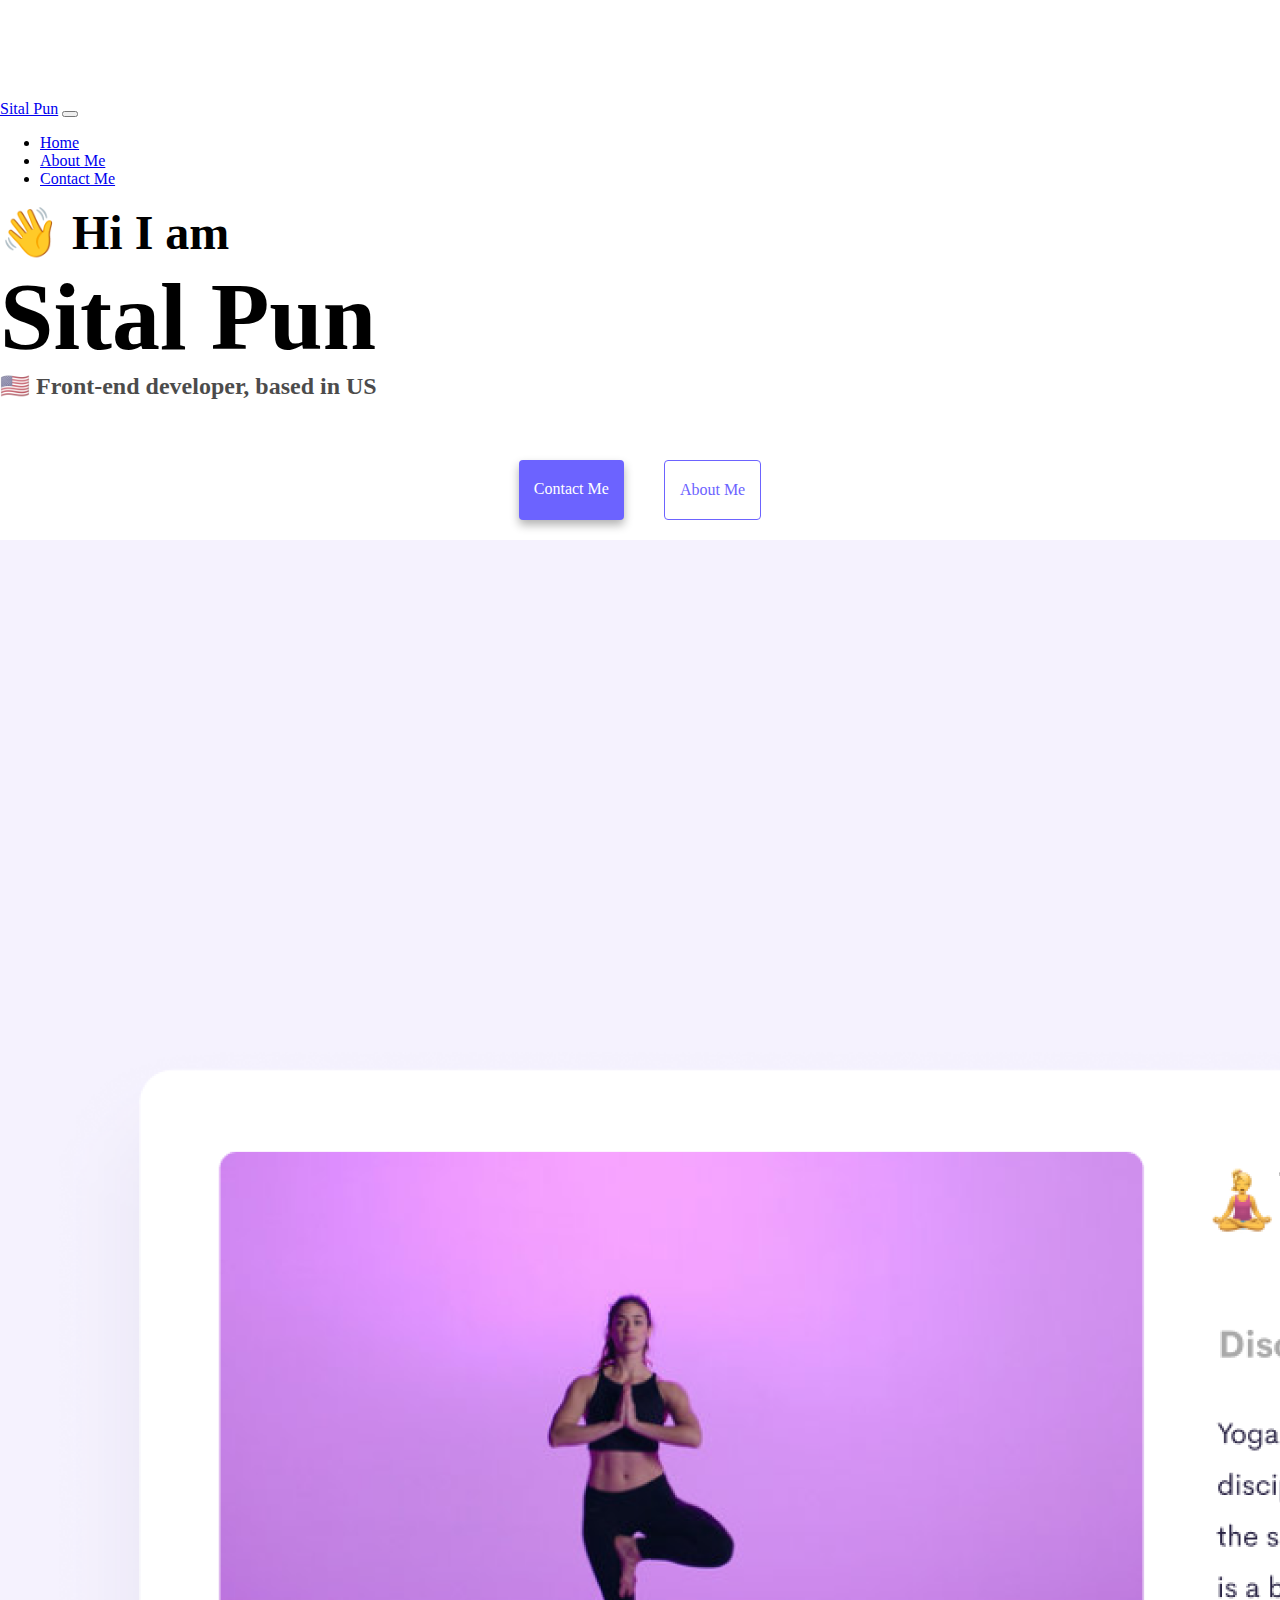
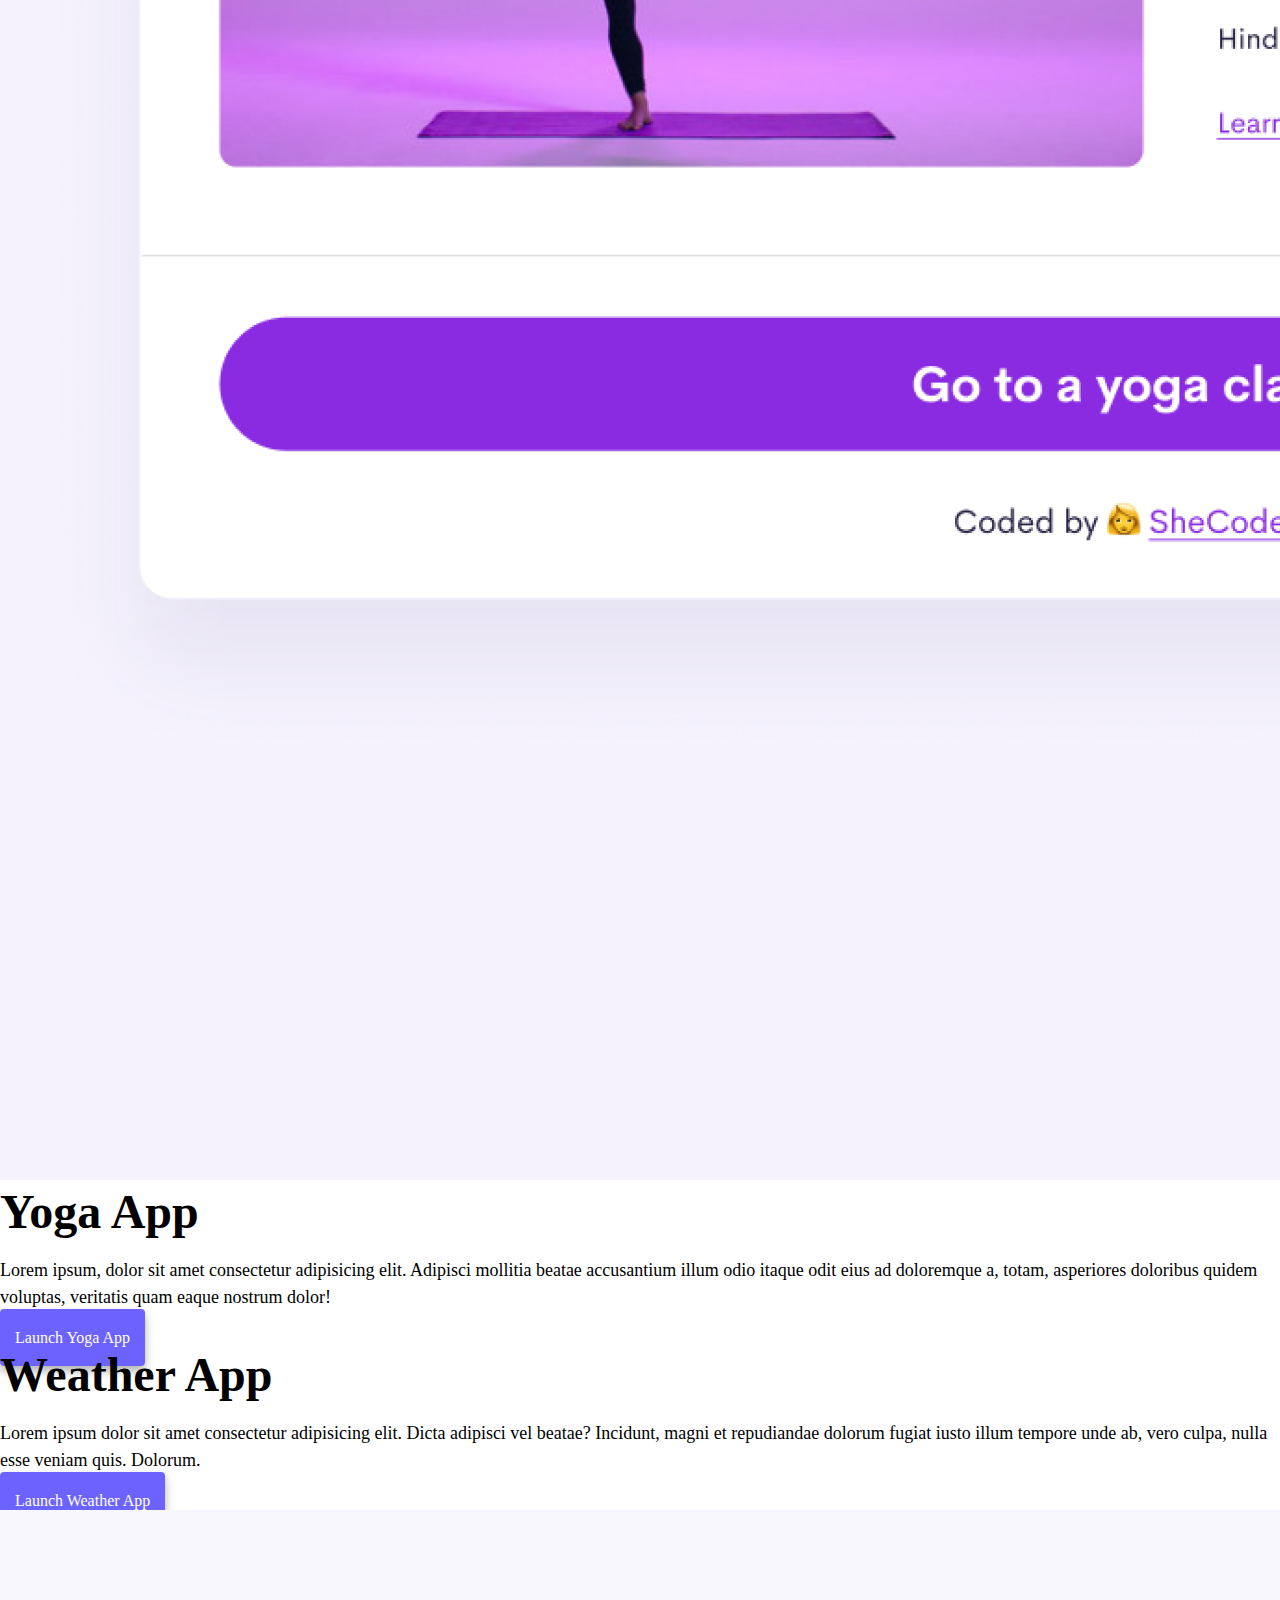
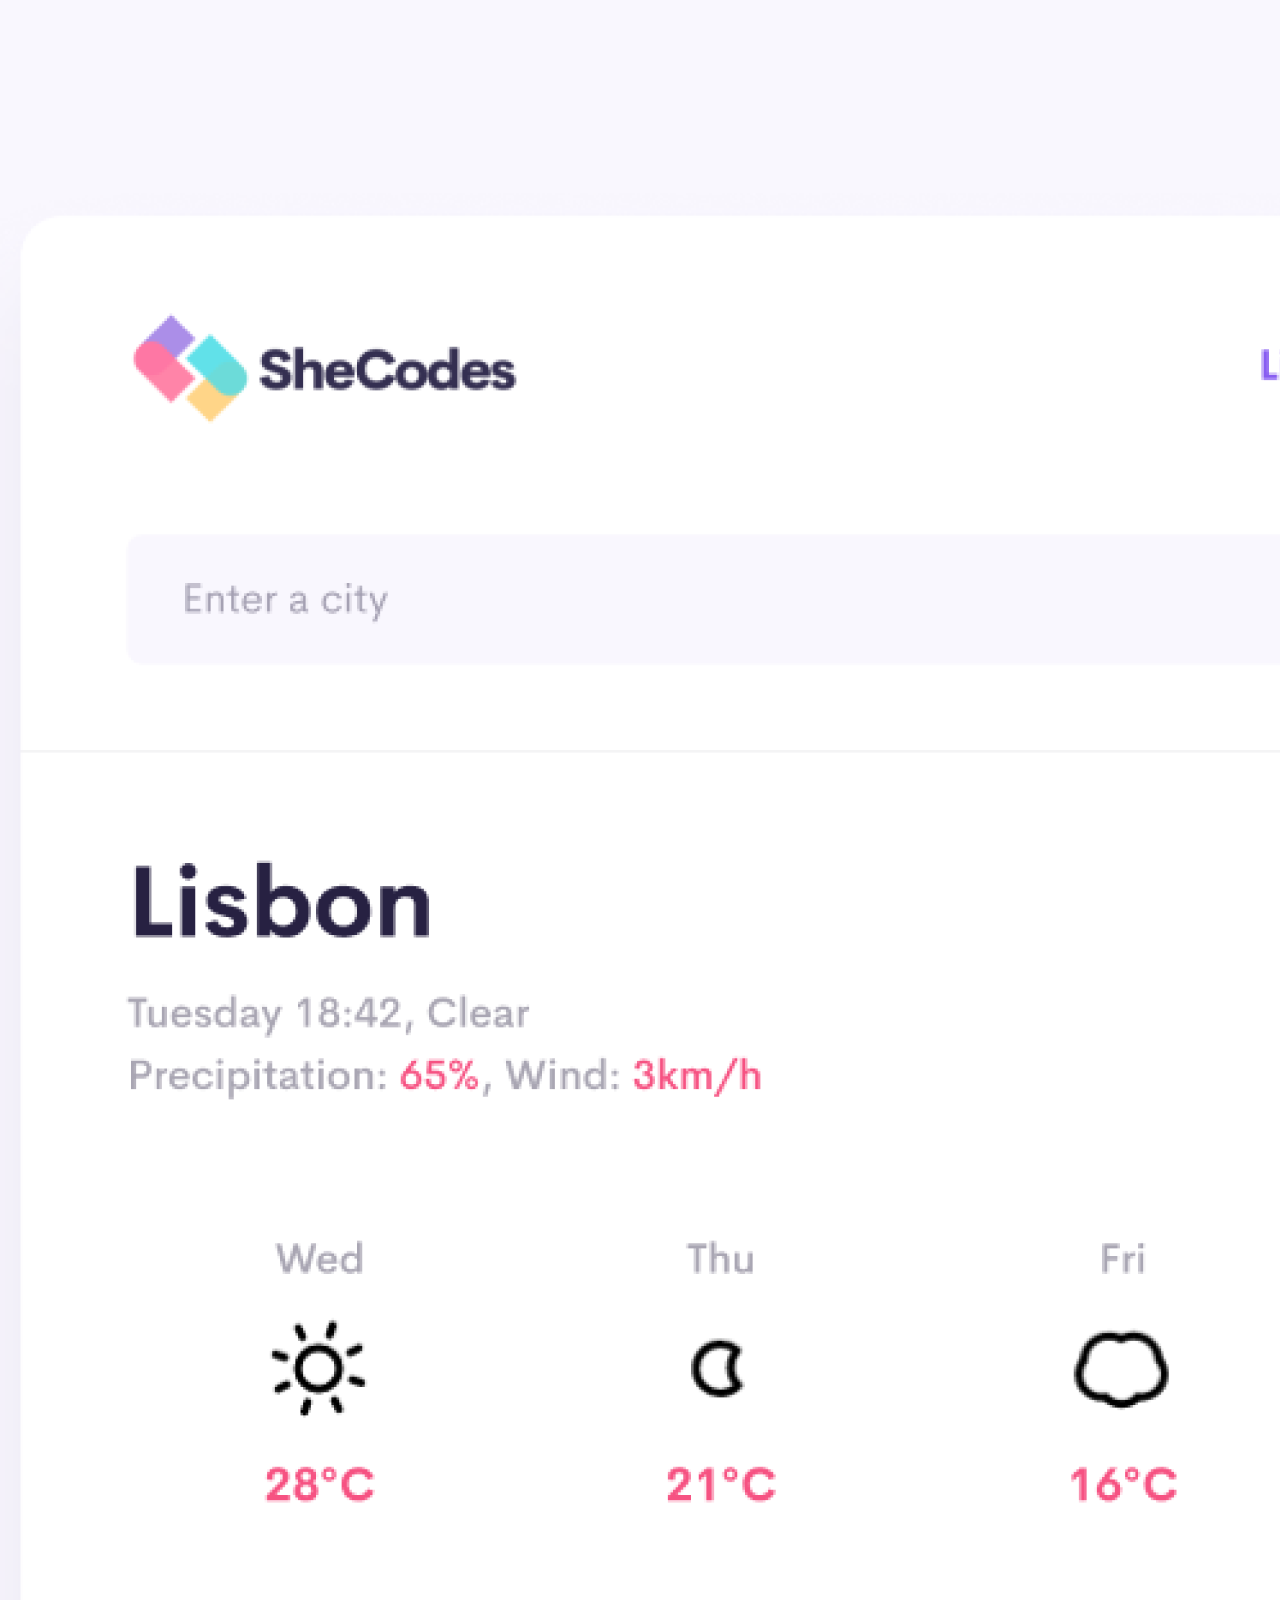
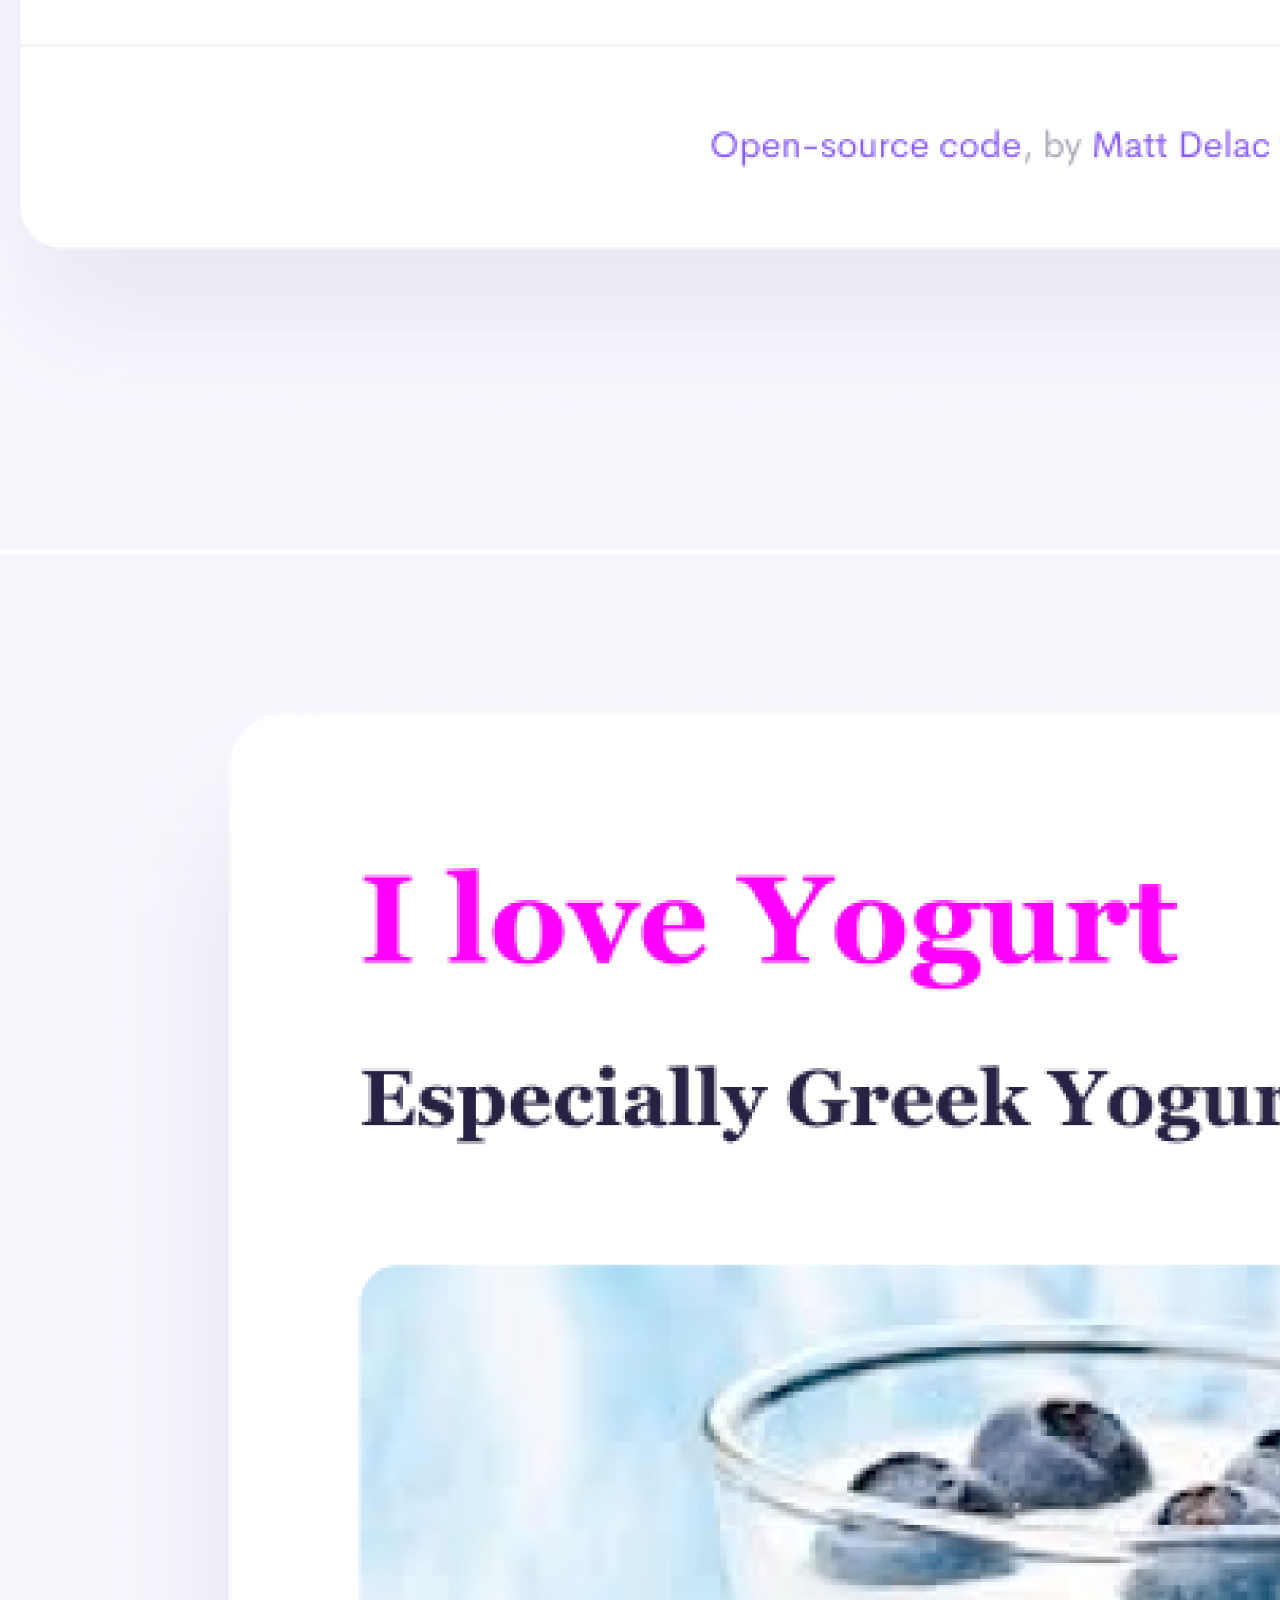
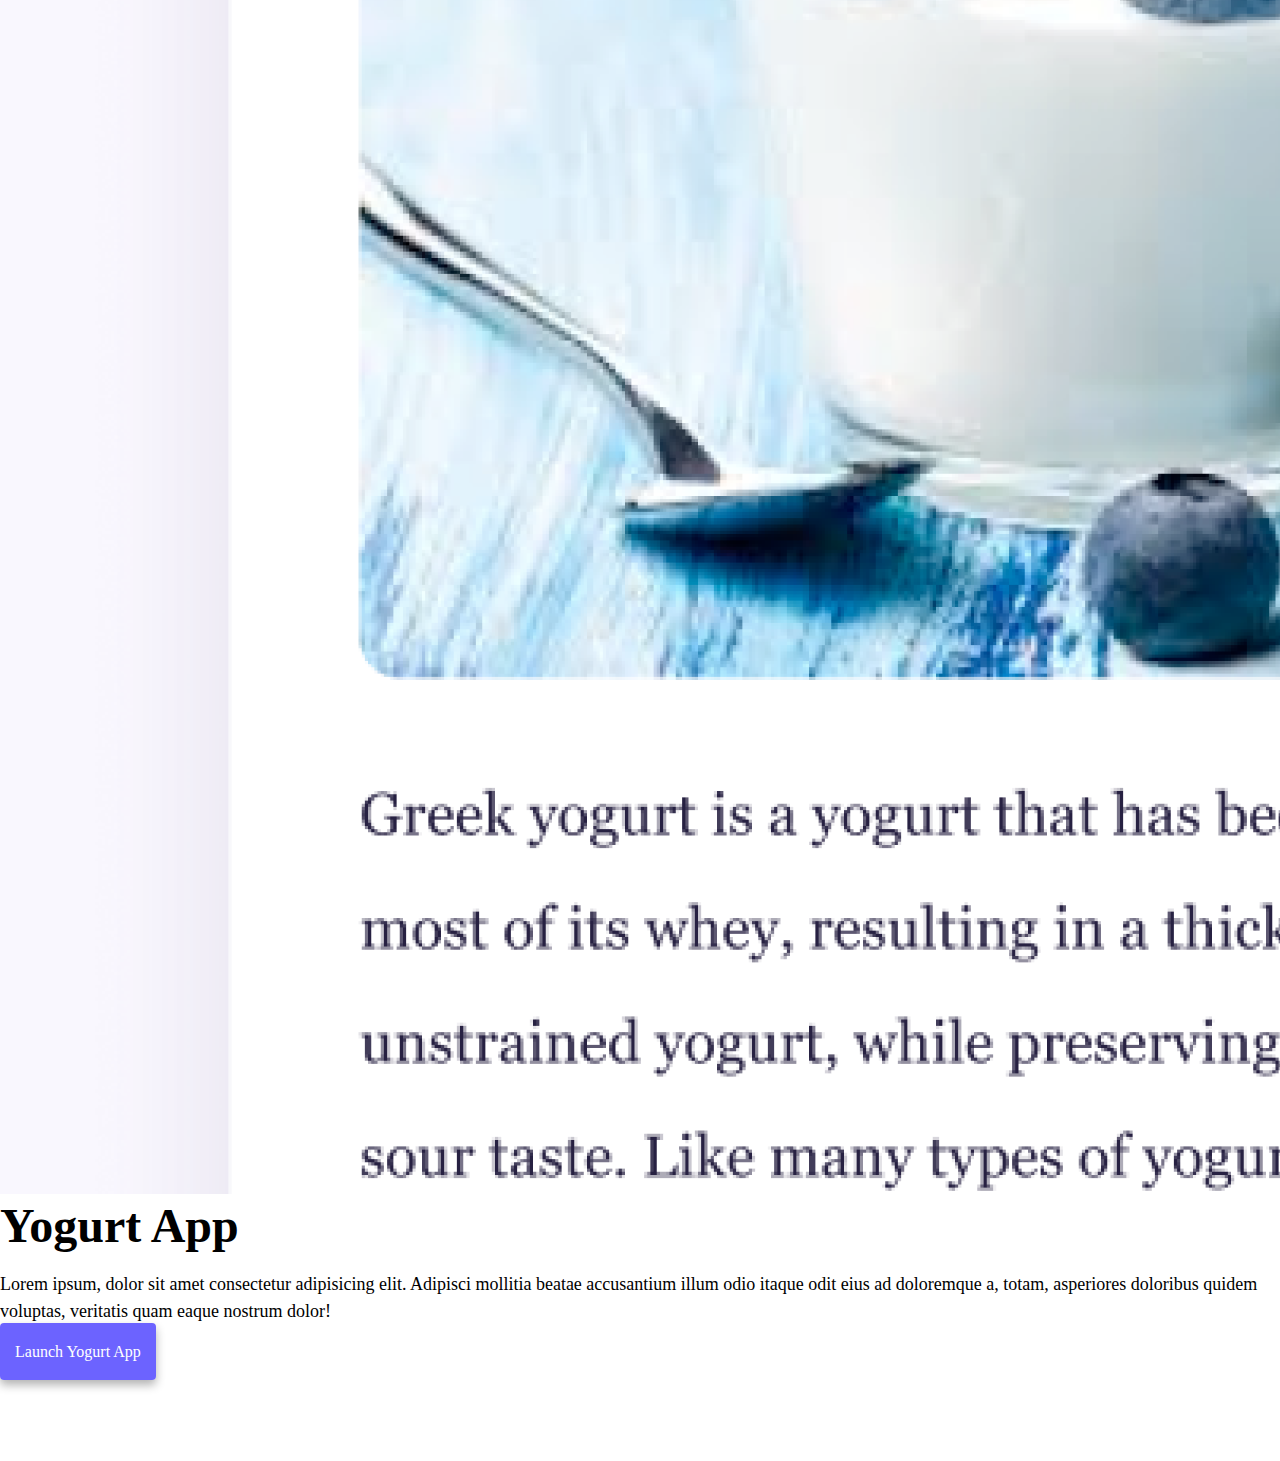
<file: index.html>
<!DOCTYPE html>
<html lang="en">
  <head>
    <meta charset="UTF-8" />
    <meta http-equiv="X-UA-Compatible" content="IE=edge" />
    <meta name="viewport" content="width=device-width, initial-scale=1.0" />
    <meta
      name="description"
      content="I am a front-end developer based in US."
    />
    <link
      href="https://cdn.jsdelivr.net/npm/bootstrap@5.3.0-alpha3/dist/css/bootstrap.min.css"
      rel="stylesheet"
      integrity="sha384-KK94CHFLLe+nY2dmCWGMq91rCGa5gtU4mk92HdvYe+M/SXH301p5ILy+dN9+nJOZ"
      crossorigin="anonymous"
    />
    <script
      src="https://cdn.jsdelivr.net/npm/bootstrap@5.3.0-alpha3/dist/js/bootstrap.bundle.min.js"
      integrity="sha384-ENjdO4Dr2bkBIFxQpeoTz1HIcje39Wm4jDKdf19U8gI4ddQ3GYNS7NTKfAdVQSZe"
      crossorigin="anonymous"
    ></script>
    <title>Front-end developer - Sital Pun</title>
    <link rel="stylesheet" href="style.css" />
  </head>
  <body>
    <nav class="navbar navbar-expand-lg bg-body-tertiary fixed-top">
      <div class="container">
        <a href="index.html" class="navbar-brand" title="Homepage">Sital Pun</a>
        <button
          class="navbar-toggler"
          type="button"
          data-bs-toggle="collapse"
          data-bs-target="#navbarNav"
        >
          <span class="navbar-toggler-icon"></span>
        </button>
        <div class="collapse navbar-collapse" id="navbarNav">
          <ul class="navbar-nav">
            <li class="nav-item">
              <a class="nav-link active" href="index.html">Home</a>
            </li>
            <li class="nav-item">
              <a class="nav-link" href="about.html" title="About Sital Pun"
                >About Me</a
              >
            </li>
            <li class="nav-item">
              <a
                class="nav-link"
                href="about.html#contact"
                title="Contact Sital Pun"
                >Contact Me</a
              >
            </li>
          </ul>
        </div>
      </div>
    </nav>
    <h2 class="text-center">👋 Hi I am</h2>
    <h1 class="text-center">Sital Pun</h1>
    <h3 class="text-center">🇺🇸 Front-end developer, based in US</h3>
    <div class="navigation-links">
      <a
        href="about.html#contact"
        class="primary-link"
        title="Contact Sital Pun"
        >Contact me</a
      >
      <a href="about.html" class="secondary-link" title="About Sital Pun"
        >About me</a
      >
    </div>
    <div class="container">
      <div class="row mt-5">
        <div class="col-sm-6">
          <img
            src="images/yoga.png"
            alt="yoga project"
            class="img-fluid rounded d-none d-sm-block"
          />
        </div>
        <div class="col-sm-6">
          <h2 class="mb-3">Yoga App</h2>
          <p>
            Lorem ipsum, dolor sit amet consectetur adipisicing elit. Adipisci
            mollitia beatae accusantium illum odio itaque odit eius ad
            doloremque a, totam, asperiores doloribus quidem voluptas, veritatis
            quam eaque nostrum dolor!
          </p>
          <div class="mt-5">
            <a
              href="#"
              class="primary-link primary-link-block"
              title="Sital's Yoga project"
              >Launch Yoga App</a
            >
          </div>
        </div>
      </div>
      <div class="row mt-5">
        <div class="col-sm-6">
          <h2 class="mb-3">Weather App</h2>
          <p>
            Lorem ipsum dolor sit amet consectetur adipisicing elit. Dicta
            adipisci vel beatae? Incidunt, magni et repudiandae dolorum fugiat
            iusto illum tempore unde ab, vero culpa, nulla esse veniam quis.
            Dolorum.
          </p>
          <div class="mt-5">
            <a
              href="#"
              class="primary-link primary-link-block"
              title="Sital's Weather project"
              >Launch Weather App</a
            >
          </div>
        </div>
        <div class="col-sm-6">
          <img
            src="images/weather.png"
            alt="weather project"
            class="img-fluid rounded d-none d-sm-block"
          />
        </div>
      </div>
      <div class="row mt-5">
        <div class="col-sm-6">
          <img
            src="images/yogurt.png"
            alt="yogurt project"
            class="img-fluid rounded d-none d-sm-block"
          />
        </div>
        <div class="col-sm-6">
          <h2 class="mb-3">Yogurt App</h2>
          <p>
            Lorem ipsum, dolor sit amet consectetur adipisicing elit. Adipisci
            mollitia beatae accusantium illum odio itaque odit eius ad
            doloremque a, totam, asperiores doloribus quidem voluptas, veritatis
            quam eaque nostrum dolor!
          </p>
          <div class="mt-5">
            <a
              href="#"
              class="primary-link primary-link-block"
              title="Sital's Yogurt project"
              >Launch Yogurt App</a
            >
          </div>
        </div>
      </div>
    </div>
  </body>
</html>
</file>
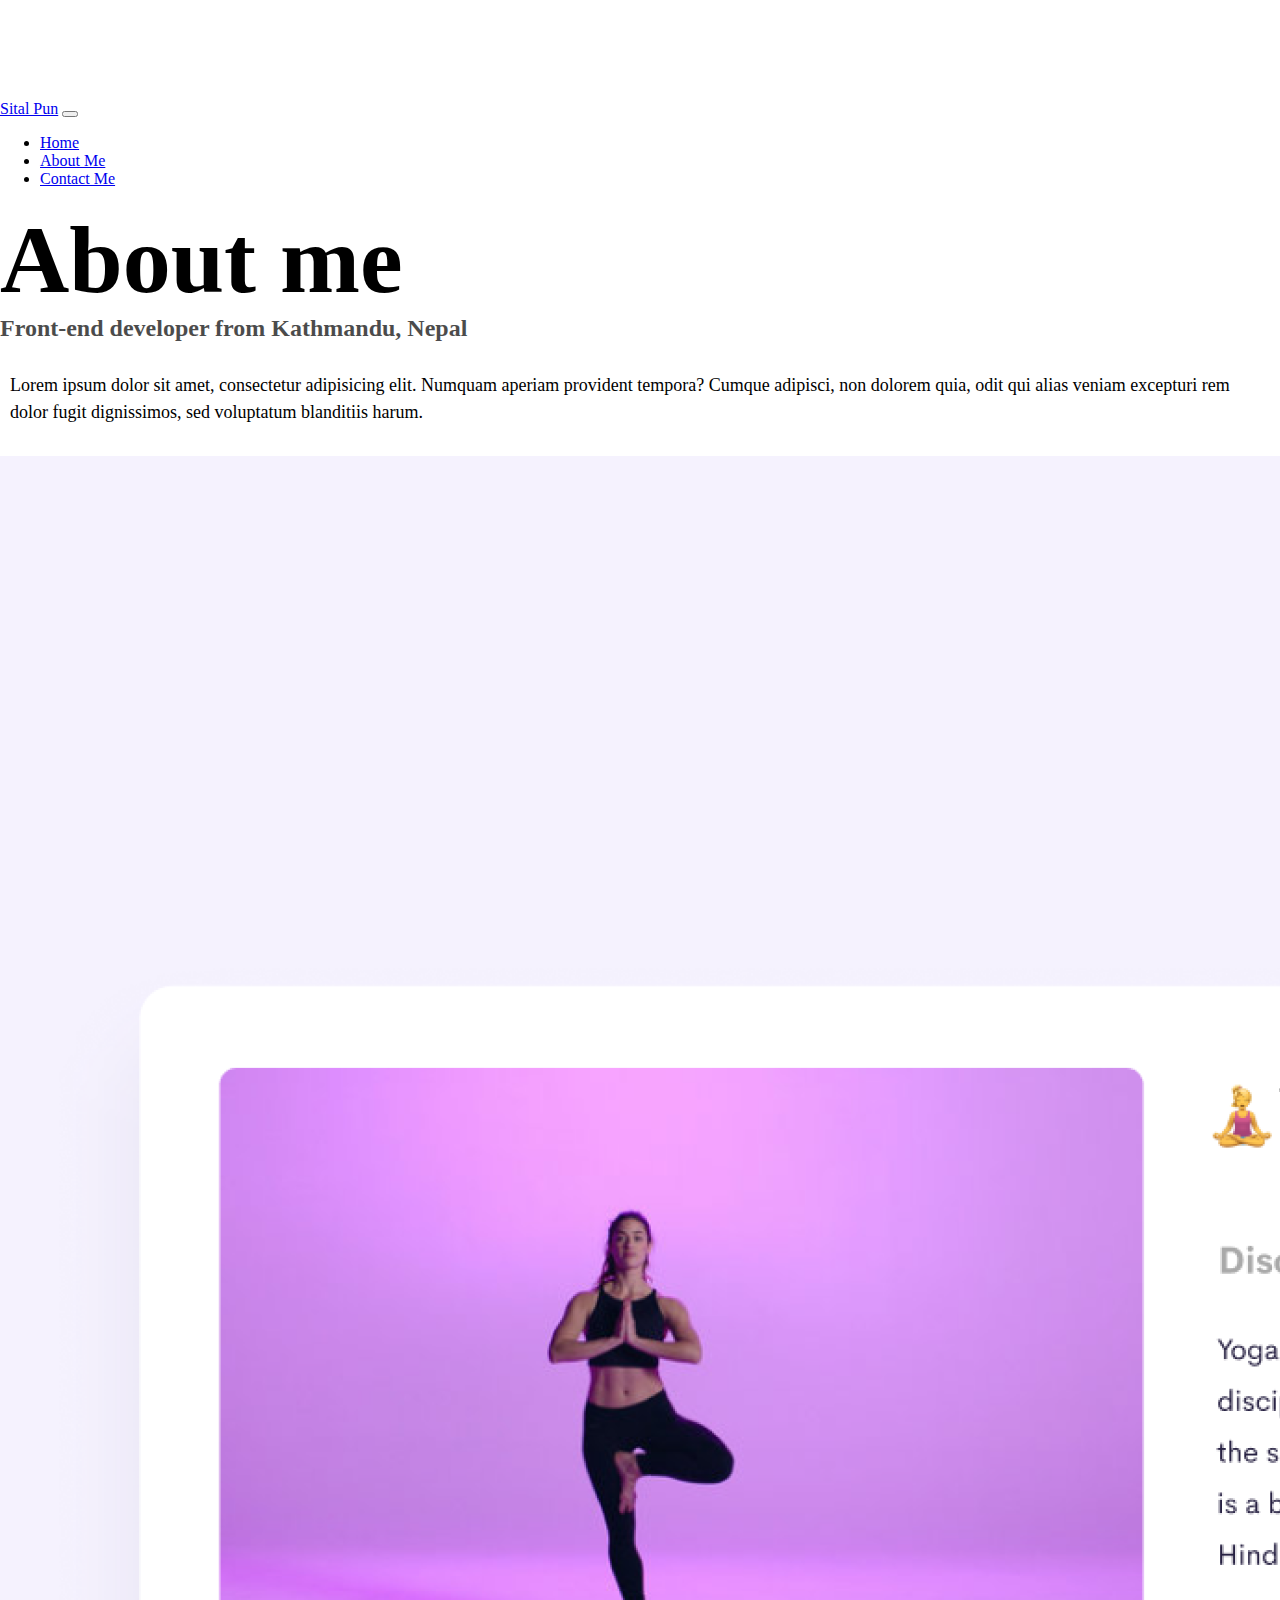
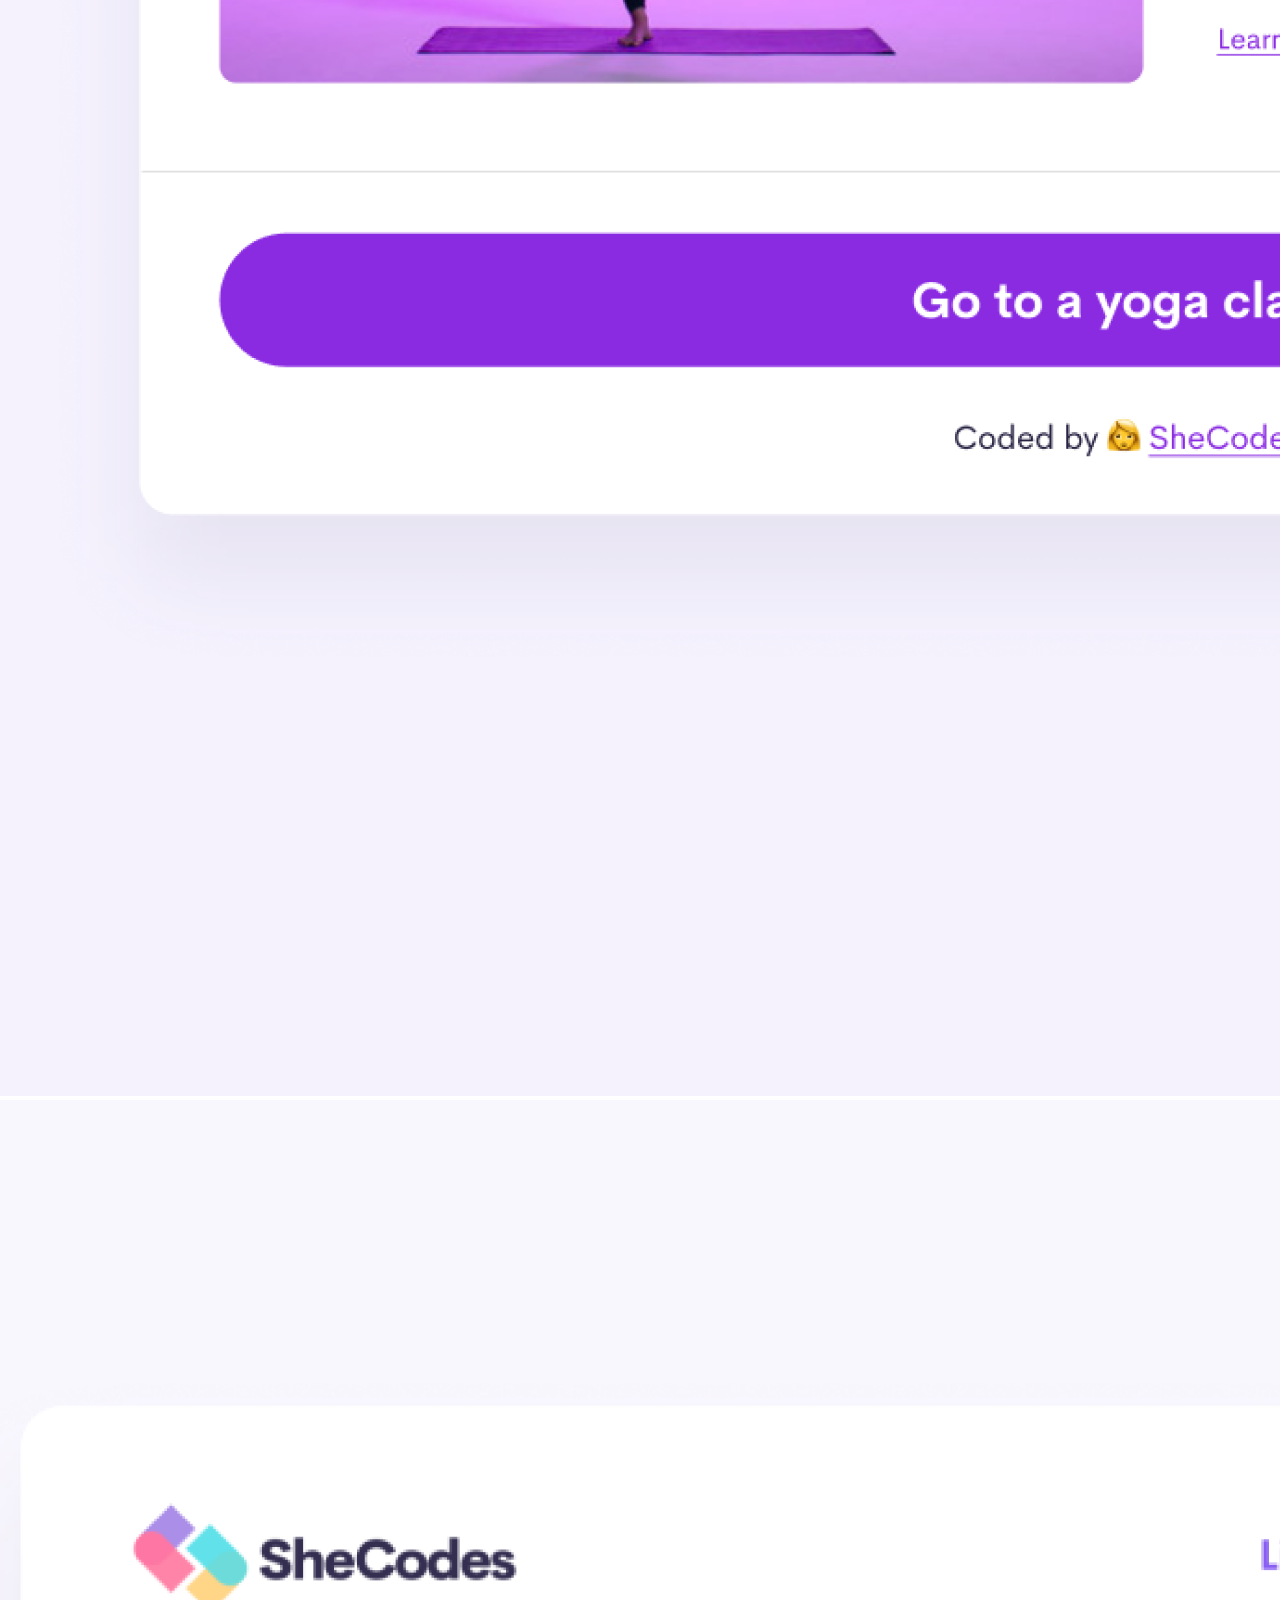
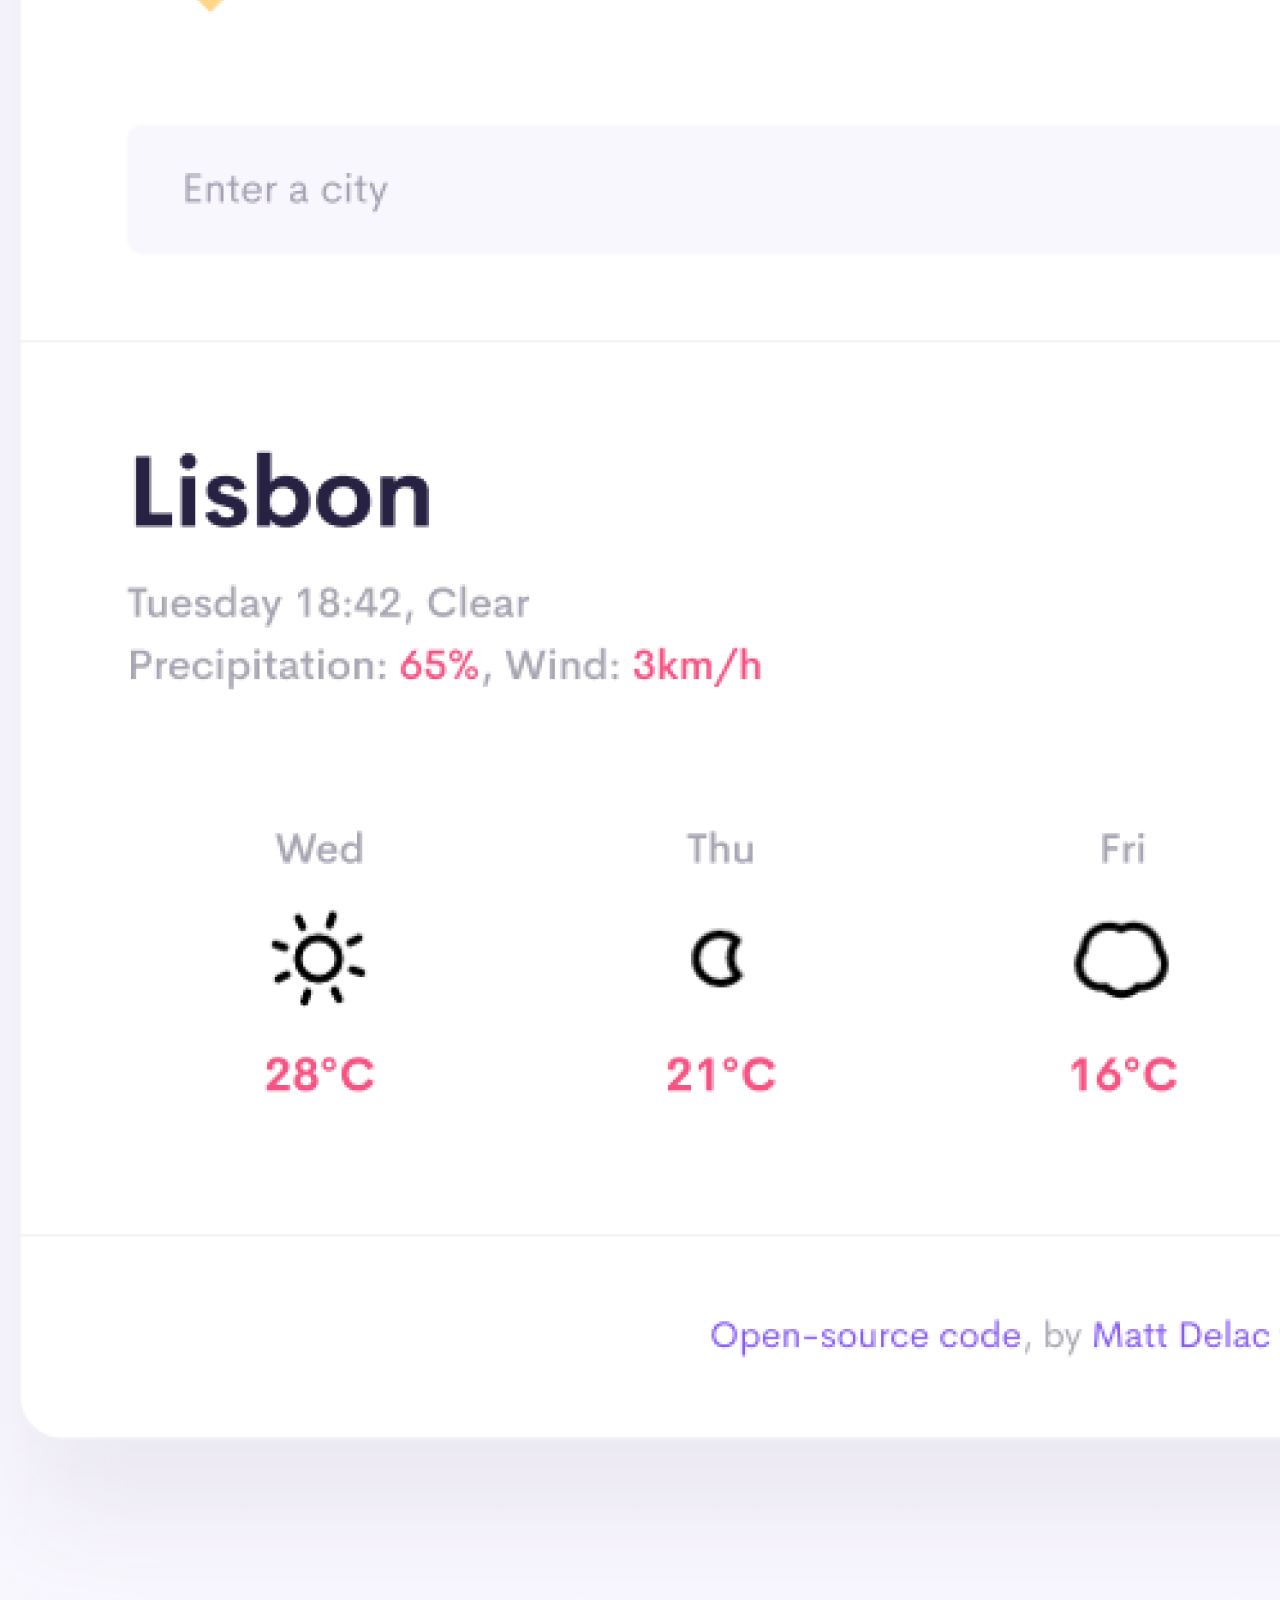
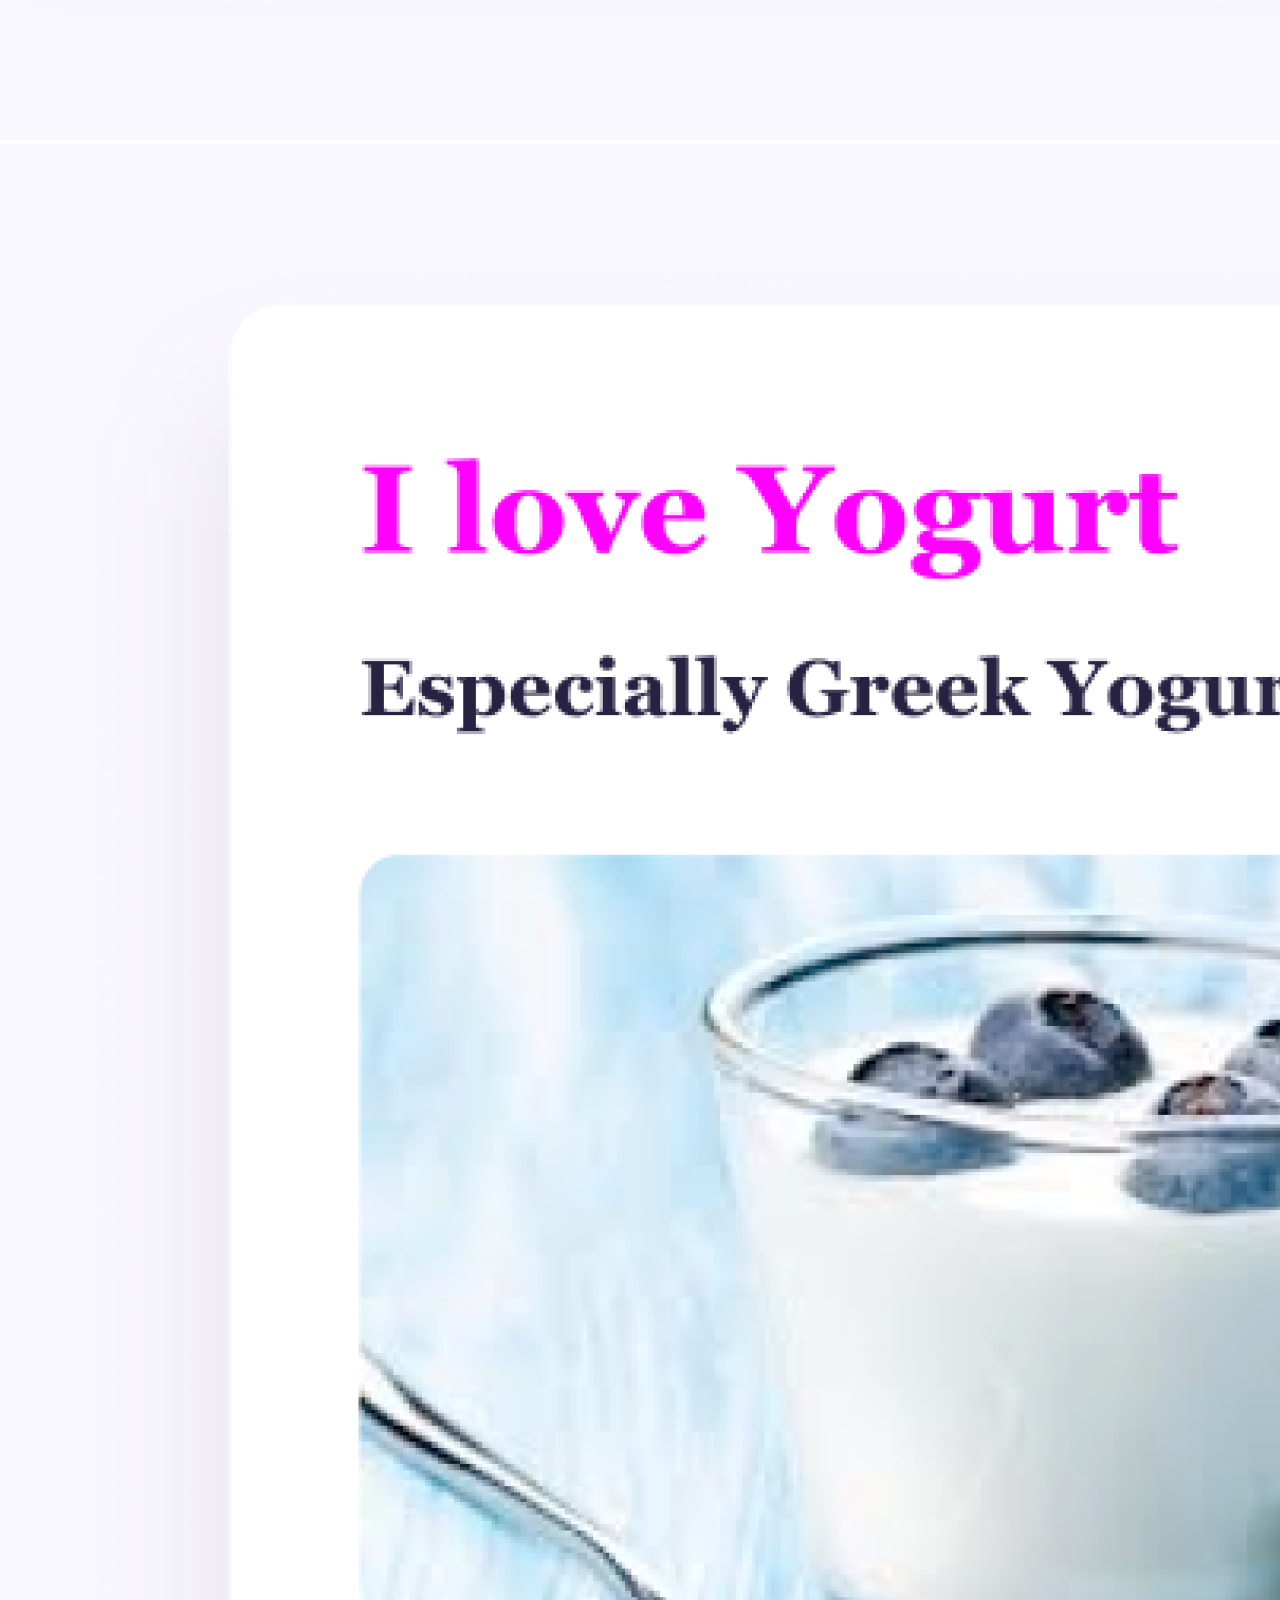
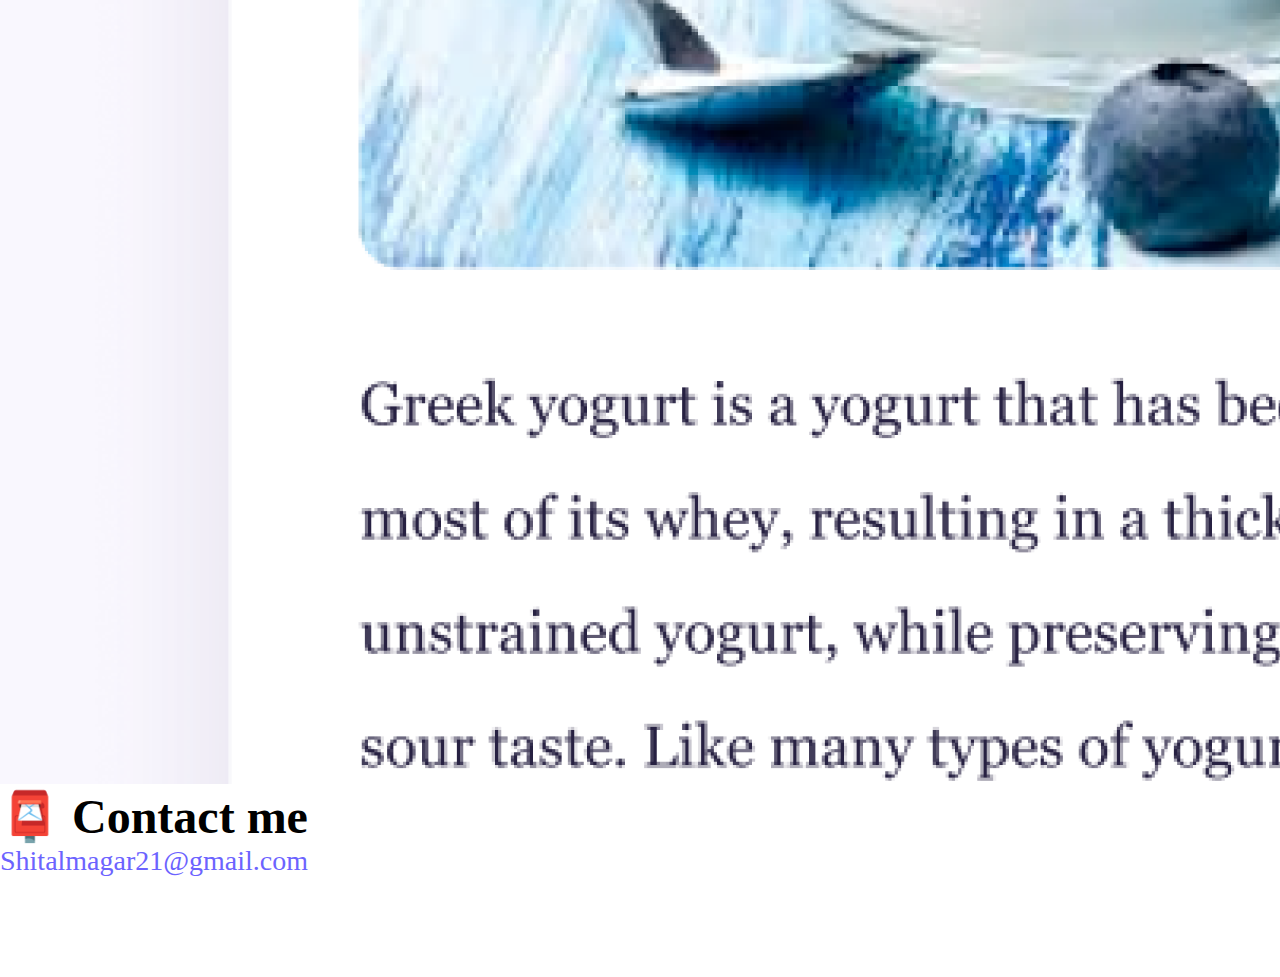
<file: about.html>
<!DOCTYPE html>
<html lang="en">
  <head>
    <meta charset="UTF-8" />
    <meta http-equiv="X-UA-Compatible" content="IE=edge" />
    <meta name="viewport" content="width=device-width, initial-scale=1.0" />
    <meta
      name="description"
      content="Reach out to me for more info at shitalmagar21@gmail.com"
    />
    <link
      href="https://cdn.jsdelivr.net/npm/bootstrap@5.3.0-alpha3/dist/css/bootstrap.min.css"
      rel="stylesheet"
      integrity="sha384-KK94CHFLLe+nY2dmCWGMq91rCGa5gtU4mk92HdvYe+M/SXH301p5ILy+dN9+nJOZ"
      crossorigin="anonymous"
    />
    <script
      src="https://cdn.jsdelivr.net/npm/bootstrap@5.3.0-alpha3/dist/js/bootstrap.bundle.min.js"
      integrity="sha384-ENjdO4Dr2bkBIFxQpeoTz1HIcje39Wm4jDKdf19U8gI4ddQ3GYNS7NTKfAdVQSZe"
      crossorigin="anonymous"
    ></script>
    <link rel="stylesheet" href="style.css" />
    <title>About me - Sital Pun</title>
  </head>
  <body>
    <nav class="navbar navbar-expand-lg bg-body-tertiary fixed-top">
      <div class="container">
        <a href="index.html" class="navbar-brand" title="honepage">Sital Pun</a>
        <button
          class="navbar-toggler"
          type="button"
          data-bs-toggle="collapse"
          data-bs-target="#navbarNav"
        >
          <span class="navbar-toggler-icon"></span>
        </button>
        <div class="collapse navbar-collapse" id="navbarNav">
          <ul class="navbar-nav">
            <li class="nav-item">
              <a class="nav-link" href="index.html">Home</a>
            </li>
            <li class="nav-item">
              <a
                class="nav-link active"
                href="about.html"
                title="About Sital Pun"
                >About Me</a
              >
            </li>
            <li class="nav-item">
              <a
                class="nav-link"
                href="about.html#contact"
                title="Contact Sital Pun"
                >Contact Me</a
              >
            </li>
          </ul>
        </div>
      </div>
    </nav>
    <h1 class="text-center">About me</h1>
    <h3 class="text-center">Front-end developer from Kathmandu, Nepal</h3>
    <div class="about-paragraphs text-center">
      <p>
        Lorem ipsum dolor sit amet, consectetur adipisicing elit. Numquam
        aperiam provident tempora? Cumque adipisci, non dolorem quia, odit qui
        alias veniam excepturi rem dolor fugit dignissimos, sed voluptatum
        blanditiis harum.
        <br />
      </p>
    </div>
    <div class="container">
      <div class="row">
        <div class="col-sm-4">
          <img
            src="images/yoga.png"
            class="img-fluid shadow rounded p-2 mb-4"
            alt="yoga project"
          />
        </div>
        <div class="col-sm-4">
          <img
            src="images/weather.png"
            class="img-fluid shadow rounded p-2 mb-4"
            alt="weather project"
          />
        </div>
        <div class="col-sm-4">
          <img
            src="images/yogurt.png"
            class="img-fluid shadow rounded p-2 mb-4"
            alt="yogurt project"
          />
        </div>
      </div>
    </div>
    <div id="contact" class="mt-5 text-center">
      <h2>📮 Contact me</h2>
      <a href="mailto:[email]" class="email-link"> Shitalmagar21@gmail.com </a>
    </div>
  </body>
</html>
</file>
<file: style.css>
:root {
  --primary-color: #6c63ff;
  --secondary-color: #f5f2fe;
  --box-shadow: 0 5px 10px rgba(0, 0, 0, 0.3);
}

body {
  margin: 100px 0;
}

h1,
h2,
h3 {
  margin: 0;
}

h1 {
  font-size: 96px;
}

h2 {
  font-size: 48px;
}

h3 {
  font-size: 24px;
  opacity: 0.7;
}

p {
  font-size: 18px;
  line-height: 1.5;
}

.navigation-links {
  display: flex;
  margin-top: 40px;
  justify-content: center;
}

.navigation-links a {
  margin: 20px;
}

.primary-link {
  border-radius: 4px;
  padding: 20px 15px;
  text-decoration: none;
  text-transform: capitalize;
  background: var(--primary-color);
  box-shadow: var(--box-shadow);
  color: white;
}

.secondary-link {
  border-radius: 4px;
  padding: 20px 15px;
  text-decoration: none;
  text-transform: capitalize;
  color: var(--primary-color);
  border: 1px solid var(--primary-color);
}

.primary-link:hover,
.secondary-link:hover {
  color: #0a58ca;
  transition: all 200ms ease-in-out;
}

.about-paragraphs {
  margin: 30px 0;
}

.about-paragraphs p {
  margin: 10px;
}

.email-link {
  color: var(--primary-color);
  font-size: 28px;
  text-decoration: none;
}

.email-link:hover {
  text-decoration: underline;
}

@media (max-width: 576px) {
  body {
    text-align: center;
  }

  h1 {
    font-size: 48px;
  }

  h2 {
    font-size: 30px;
  }

  .primary-link-block {
    display: block;
    margin: 0 10px;
  }
}
</file>
